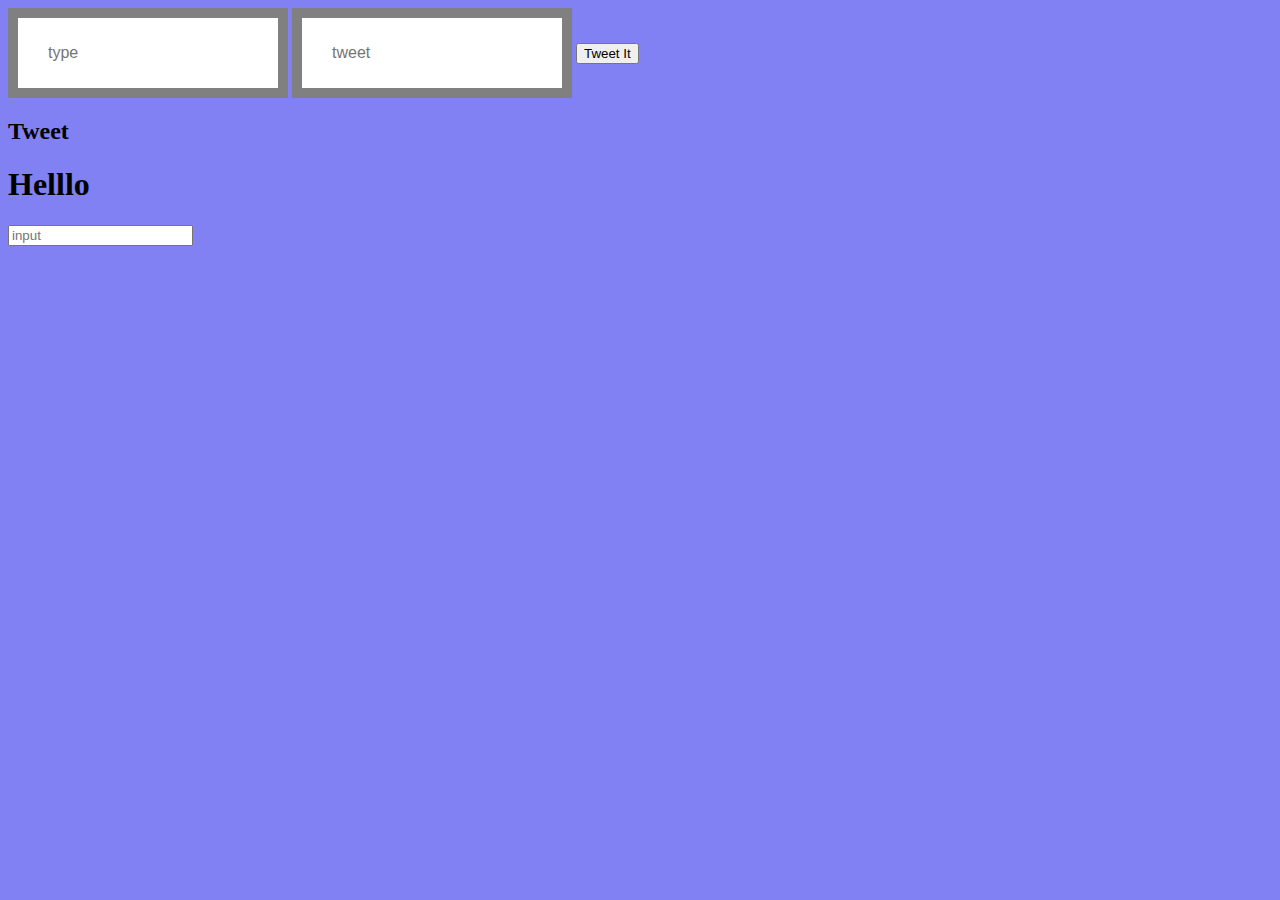
<file: index.html>
<!DOCTYPE html>
<html lang="en">
<head>
    <meta charset="UTF-8">
    <meta http-equiv="X-UA-Compatible" content="IE=edge">
    <meta name="viewport" content="width=device-width, initial-scale=1.0">
    <title>Document</title>
    <link rel="stylesheet" href="style.css">
</head>
<body>

    <div id="forms">
    
        <form action="/dogs" id="tweetForm">
        <input type="text" name="username" placeholder="type" class="typeHere">
        <input type="text" name="tweet" placeholder="tweet" class="tweetHere">
        <button>Tweet It</button>
        
        </form>
    </div>


        <h2>Tweet</h2>
        <ul id="tweets">
            
        </ul>
            <h1>Helllo</h1>
        <input type="text" name="helo" placeholder="input" id="helo">

    <script src="/app.js"></script>
</body>
</html>
</file>
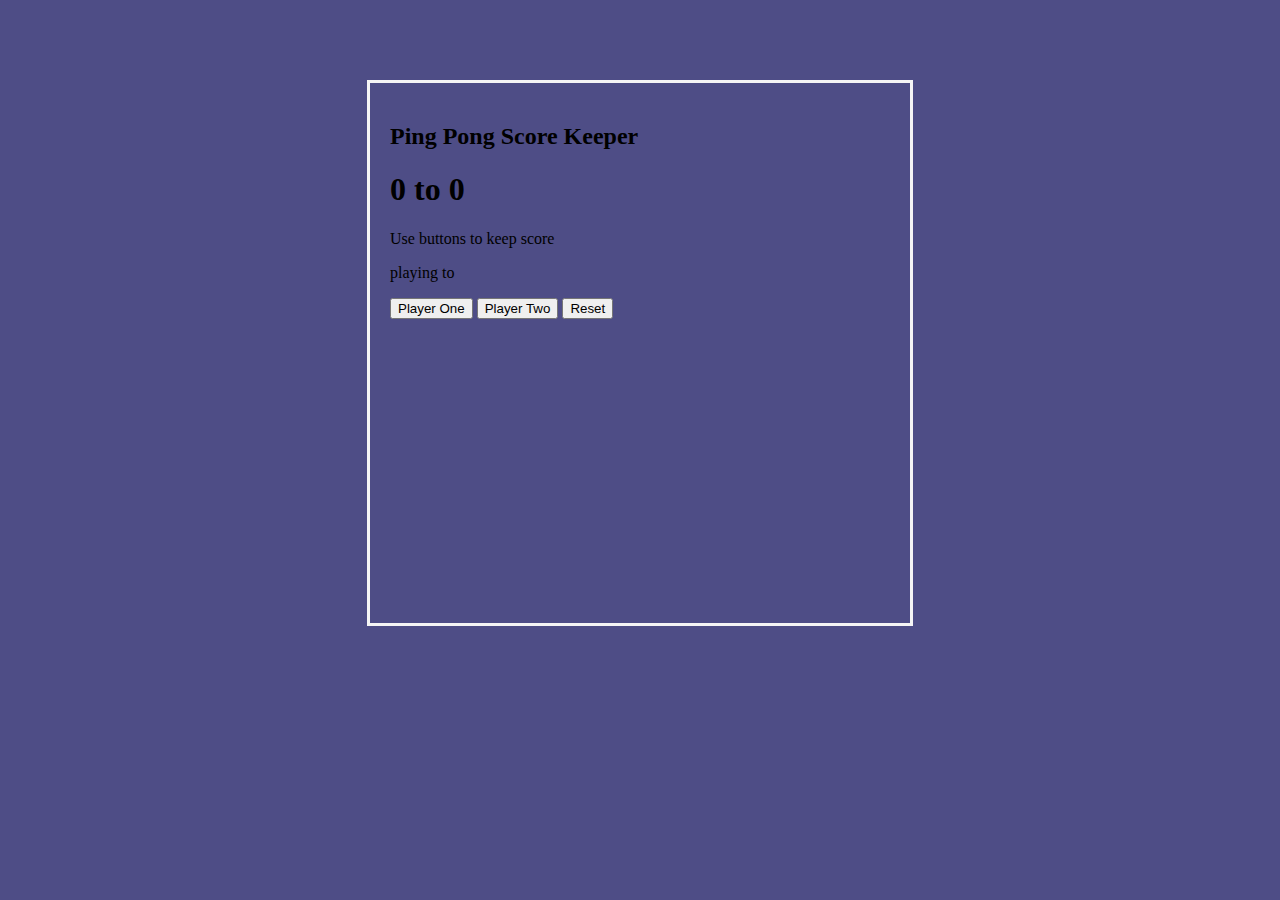
<file: score-keeper/score.html>
<!DOCTYPE html>
<html lang="en">
<head>
    <meta charset="UTF-8">
    <meta http-equiv="X-UA-Compatible" content="IE=edge">
    <meta name="viewport" content="width=device-width, initial-scale=1.0">
    <title>Document</title>
    <link rel="stylesheet" href="score-styling.css">
</head>
<body>
    
    <div id="score-keeper">
            <h2>Ping Pong Score Keeper</h2>

            <h1 id="score"><span id="p1Display"> 0 </span> to <span id="p2Display"> 0 </span> </h1>
            <p>Use buttons to keep score</p>

            <p>playing to</p>

            <button id="playerOne">Player One</button>
            <button id="playerTwo">Player Two</button>
            <button id="reset">Reset</button>





    </div>

    <script src="/score-keeper/score.js"></script>
</body>
</html>
</file>
<file: style.css>
body{
    background-color: rgb(129, 129, 243);
}


#forms{
    display: flexbox;
    margin: 0 auto;
    display: flex;
    align-items: center;
}
.typeHere{
    padding: 30px;
    width: 200px;
    height: 10px;
    border:10px solid grey;
    font-size: 16px;
}

.tweetHere{
    padding: 30px;
    width: 200px;
    height: 10px;
    border:10px solid grey;
    font-size: 16px;
}

};
</file>
<file: score-keeper/score-styling.css>
body{
    background-color: rgb(78, 77, 134);
}

#score-keeper{
    margin: 5em auto;
    width: 500px;
    height: 500px;
    display: flexbox;
    justify-content: center;
    align-items: center;
    border: 3px solid whitesmoke;
    padding: 20px;
}

h2{
    display: flexbox;
    justify-content: center;
    align-items: center;
    
}
</file>
